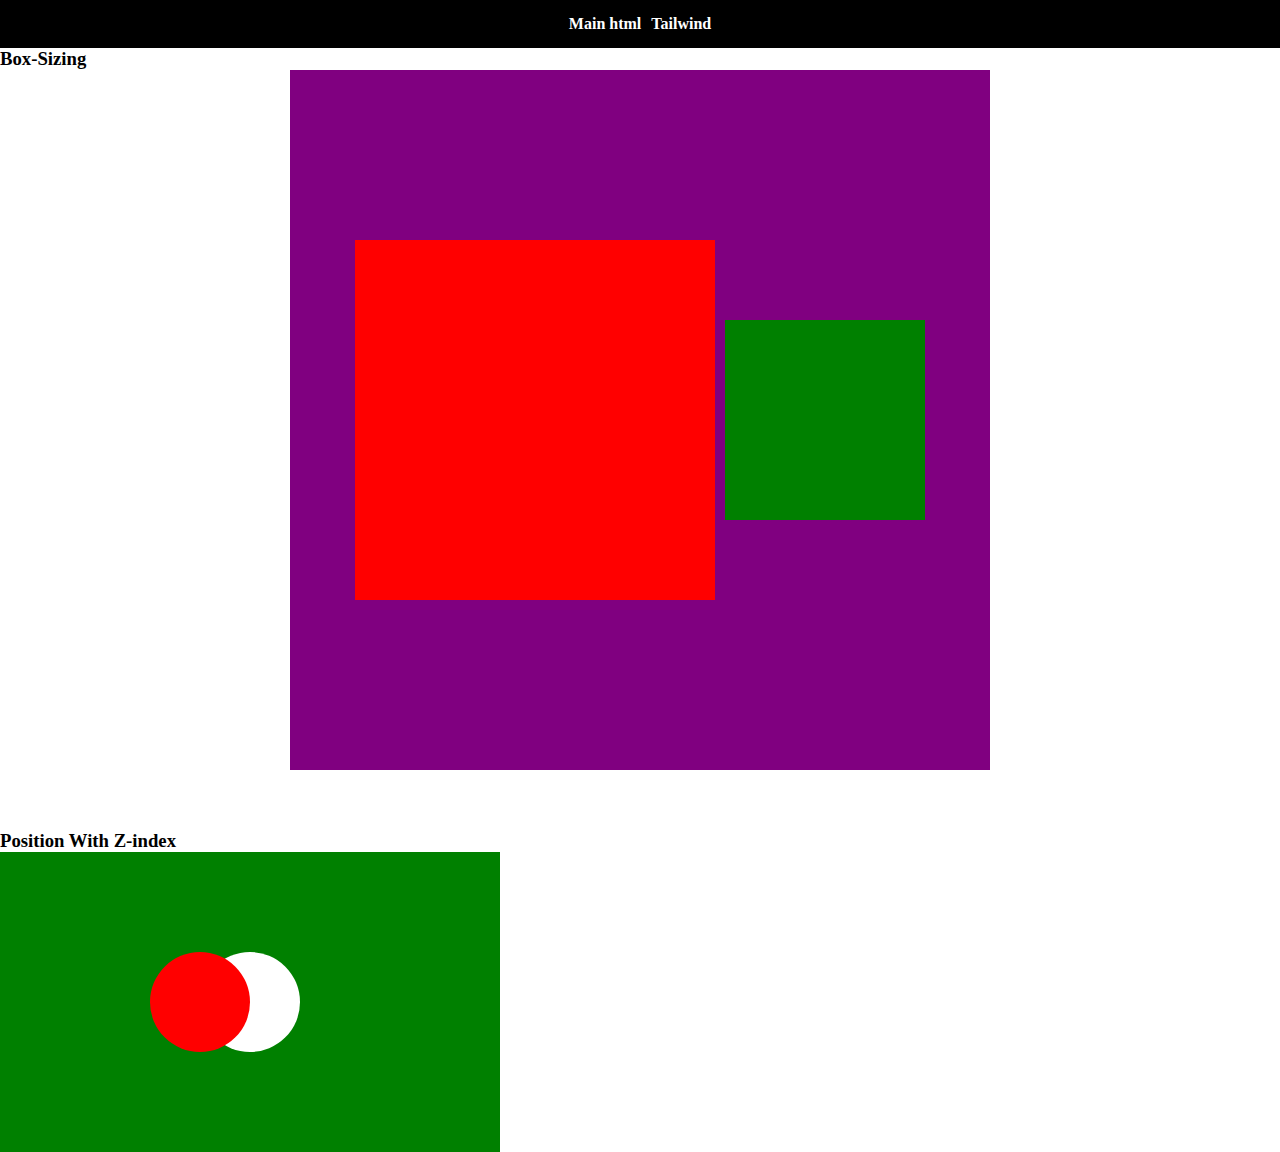
<file: practice.html>
<!DOCTYPE html>
<html lang="en">
  <head>
    <meta charset="UTF-8" />
    <meta name="viewport" content="width=device-width, initial-scale=1.0" />
    <link rel="stylesheet" href="./practice.css" />
    <title>Practice</title>
    <style>
      nav{
  background-color: black;
  padding: 15px 0;
  font-weight: 600;
}
nav ul{
  list-style: none;
  display: flex;
  gap: 10px;
  justify-content: center;
}
nav ul a{
  color: white;
  text-decoration: none;
  transition: 0.5s;
}
nav ul a:hover{
  color: red;
}
    </style>

    
  </head>
  <body>
    <nav>
        <ul>
          <li><a href="./index.html">Main html</a></li>
          <li><a href="./index-tw.html">Tailwind</a></li>
        </ul>
      </nav>

    <h3>Box-Sizing</h3>
    <div class="box-sizing">
      <div class="content-box"></div>
      <div class="border-box"></div>
    </div>

    <h3>Position With Z-index</h3>
    <div class="flag-green">
      <div class="flag-rounded-red"></div>
      <div class="flag-rounded-white"></div>
    </div>
  </body>
</html>
</file>
<file: practice.css>
*{
    margin: 0px;
    padding: 0px;
}

/*box-sizing ---------------------*/
.box-sizing{
    background-color: purple;
    height: 700px;
    width: 700px;
    margin: auto;
    margin-bottom: 60px;
    
    /* Center with Flex -----> */

    display: flex;
    justify-content: center;
    align-items: center;
    gap: 10px;

    /* Center with grid ----->  */ 

    /* display: grid;
    place-content: center; */
    
}
.content-box{
    background-color: red;
    width: 200px;
    height: 200px;
    box-sizing: content-box;
    padding: 80px;
}
.border-box{
    background-color: green;
    width: 200px;
    height: 200px;
    box-sizing: border-box;
    padding: 80px;
}

/* Normally default-wise we use border box because it takes the padding inside unlike content-box which takes it outside. */

/* postion with z-index --------------------*/

.flag-green{
    width: 500px;
    height: 300px;
    background-color: green;
    display: flex;
    justify-content: center;
    align-items: center;
    position: relative;
}

.flag-rounded-red{
    height: 100px;
    width: 100px;
    background-color: red;
    border-radius: 50%;
    position: absolute;
    top: 50%;
    left: 40%;
    transform: translate(-50% , -50%);
    z-index: 3;
}
.flag-rounded-white{
    height: 100px;
    width: 100px;
    background-color: white;
    border-radius: 50%;
    position: absolute;
    top: 50%;
    left: 50%;
    transform: translate(-50% , -50%);
    z-index: 2;
}
</file>
